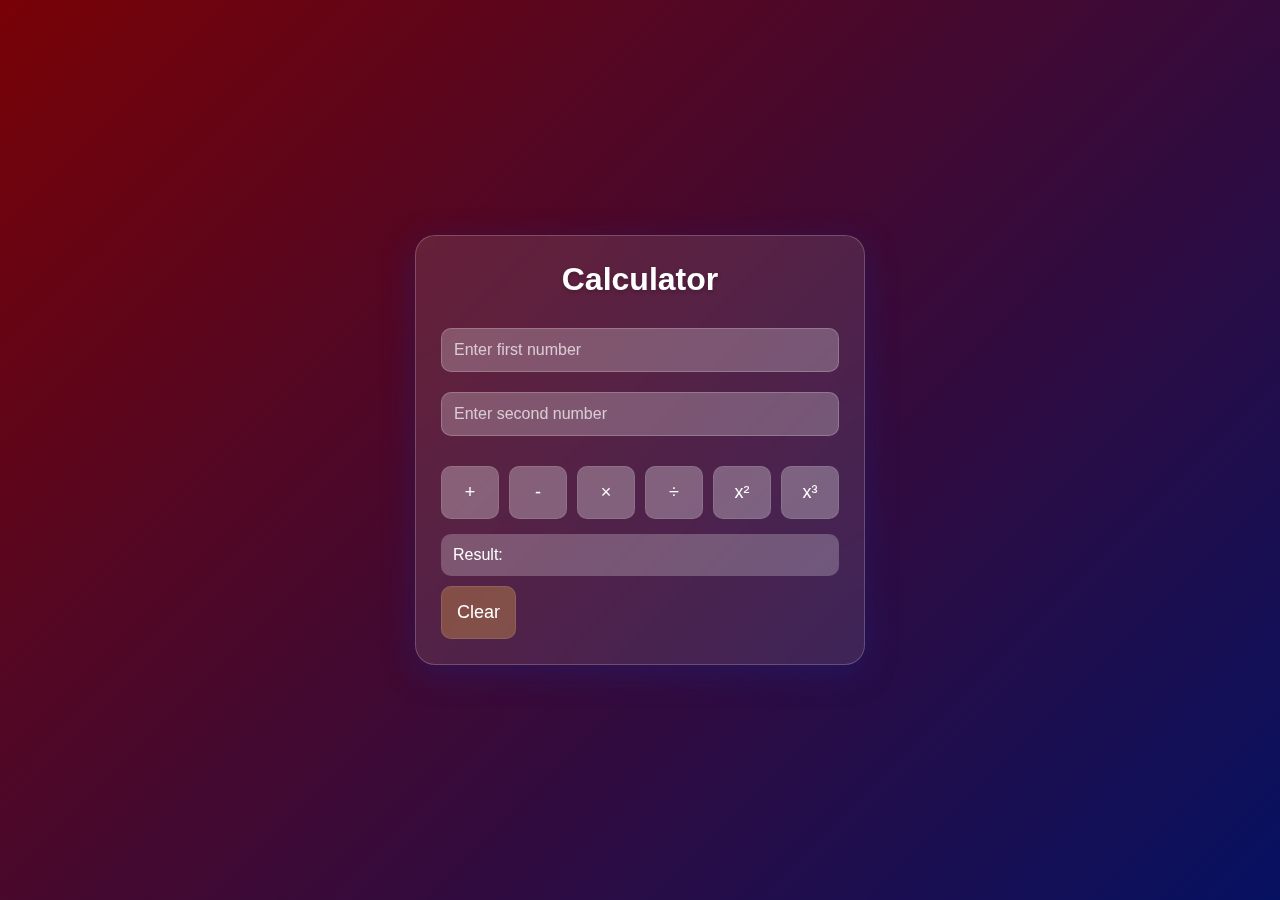
<file: index.html>
<!DOCTYPE html>
<html lang="en">
<head>
    <meta charset="UTF-8">
    <meta name="viewport" content="width=device-width, initial-scale=1.0">
    <title>Simple Calculator</title>
    <link rel="stylesheet" href="/css/styles.css">
</head>
<body>
    <div class="calculator">
        <h1>Calculator</h1>
        <div class="input-section">
            <input type="number" id="num1" placeholder="Enter first number">
            <input type="number" id="num2" placeholder="Enter second number">
          
        </div>
        <div class="buttons">
            <button onclick="calculate('add')">+</button>
            <button onclick="calculate('subtract')">-</button>
            <button onclick="calculate('multiply')">×</button>
            <button onclick="calculate('divide')">÷</button>
            <button onclick="calculate('square')">x²</button>
            <button onclick="calculate('cube')">x³</button>
  </div>
  <div id="result">Result: </div>
            <button onclick="clearAll()" class="clear-btn">Clear</button> <!-- New Clear button -->
      
    </div>
    <script src="/javascript/script.js"></script>
</body>
</html>
</file>
<file: css/styles.css>
* {
    margin: 0;
    padding: 0;
    box-sizing: border-box;
}

body {
    font-family: Arial, sans-serif;
    display: flex;
    justify-content: center;
    align-items: center;
    min-height: 100vh;

    background: linear-gradient(135deg, #780206 0%, #061161 100%);

}
.calculator {

    background: rgba(255, 255, 255, 0.1);
    border-radius: 20px;
    padding: 25px;
    backdrop-filter: blur(10px);
    -webkit-backdrop-filter: blur(10px);
    border: 1px solid rgba(255, 255, 255, 0.2);
    box-shadow: 0 8px 32px rgba(31, 38, 135, 0.37);
    width: 450px;
}

h1 {
    text-align: center;
    margin-bottom: 20px;
    color: #ffffff;
    text-shadow: 0 2px 4px rgba(0, 0, 0, 0.2);
}

.input-section {
    margin-bottom: 20px;
}

input[type="number"] {
    width: 100%;
    padding: 12px;
    margin: 10px 0;

    background: rgba(255, 255, 255, 0.15);
    border: 1px solid rgba(255, 255, 255, 0.2);
    border-radius: 10px;
    font-size: 16px;
    color: #ffffff;
    backdrop-filter: blur(5px);
    -webkit-backdrop-filter: blur(5px);
}

input[type="number"]::placeholder {
    color: rgba(255, 255, 255, 0.7);
}

#result {
    margin-top: 15px;
    padding: 12px;

    background: rgba(255, 255, 255, 0.15);
    border-radius: 10px;
    color: #ffffff;
    backdrop-filter: blur(5px);
    -webkit-backdrop-filter: blur(5px);
}

.buttons {
    display: grid;
    grid-template-columns: repeat(6, 1fr);
    gap: 10px;
}

button {
    padding: 15px;
    font-size: 18px;

    background: rgba(255, 255, 255, 0.2);
    color: #ffffff;
    border: 1px solid rgba(255, 255, 255, 0.1);
    border-radius: 10px;
    cursor: pointer;
    backdrop-filter: blur(5px);
    -webkit-backdrop-filter: blur(5px);
    transition: all 0.3s ease;
}

button:hover {
    background: rgba(255, 255, 255, 0.3);
    transform: translateY(-2px);
    box-shadow: 0 4px 15px rgba(0, 0, 0, 0.2);
}

button:active {
    transform: translateY(0);
}
.clear-btn {
    background: rgba(255, 165, 0, 0.2); 
    grid-column: span 3;
    margin-top: 10px;
}

.clear-btn:hover {
    background: rgba(255, 165, 0, 0.3); 
}
</file>
